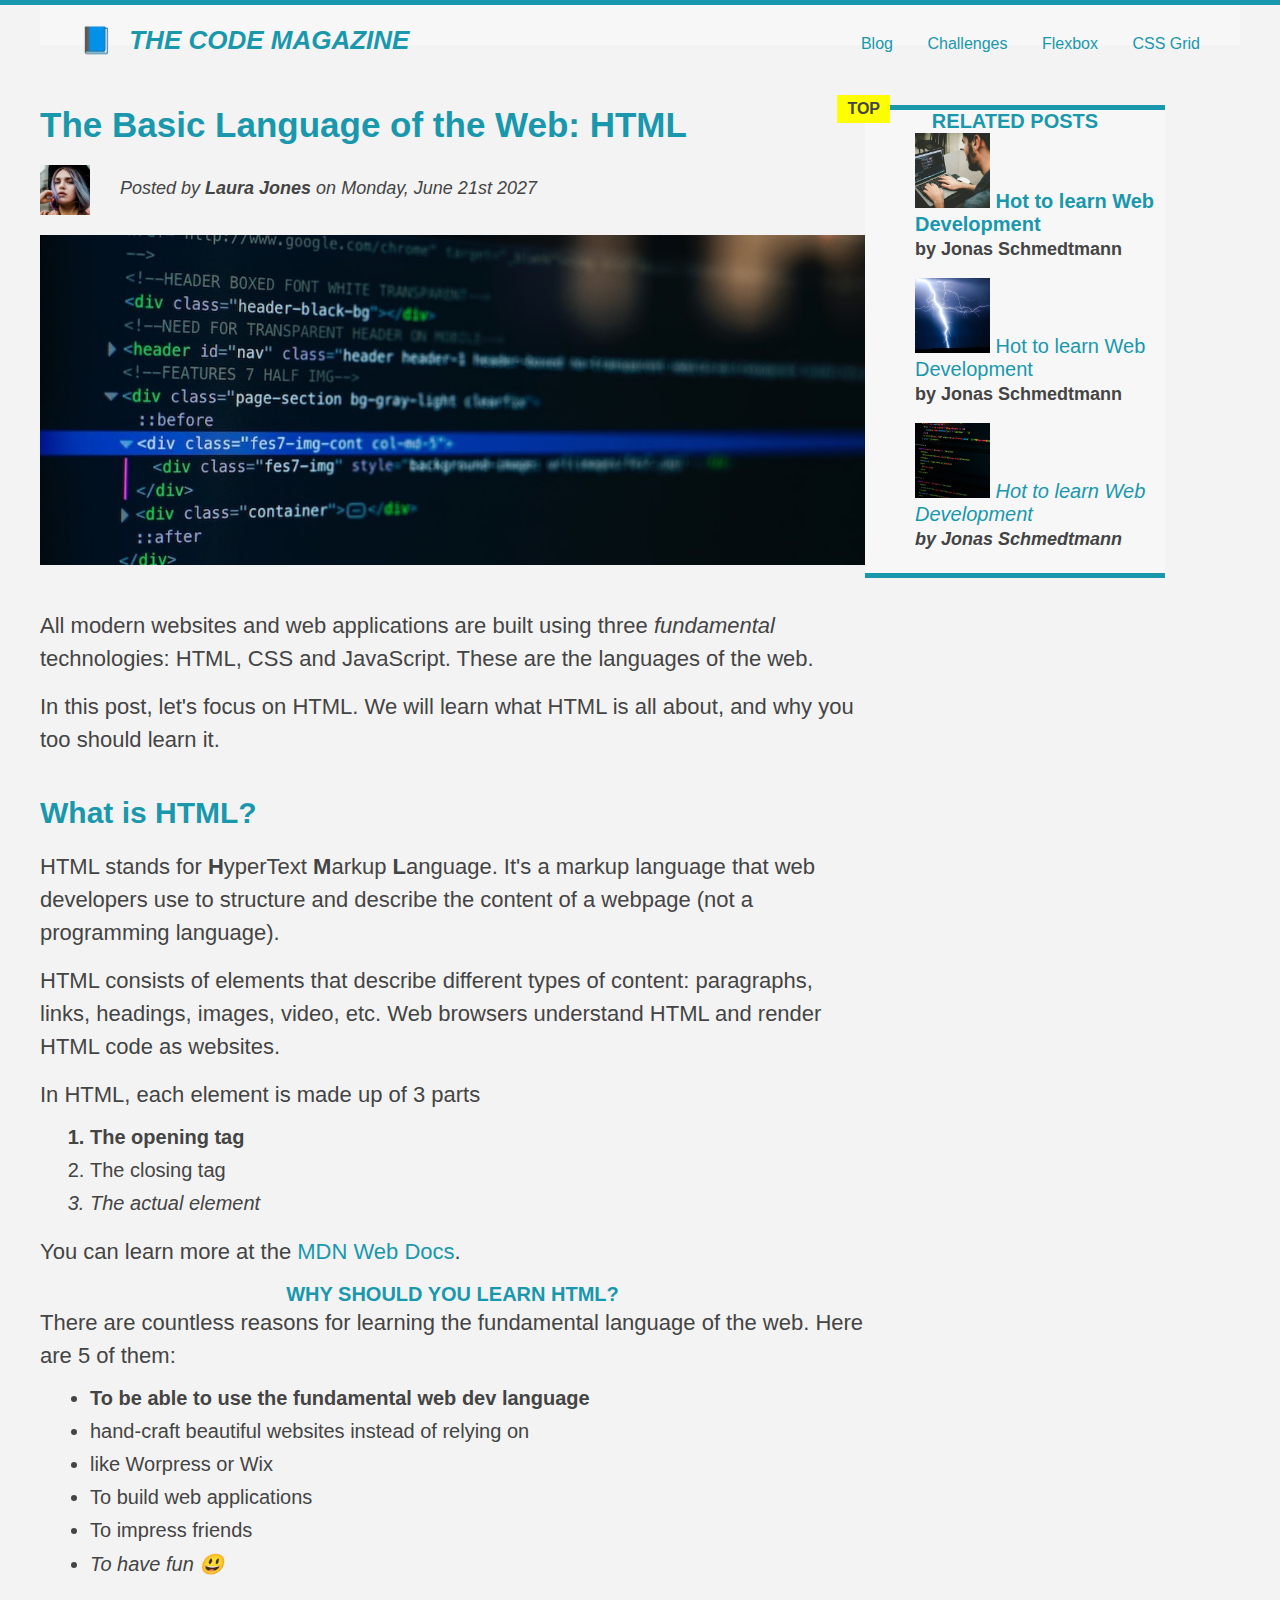
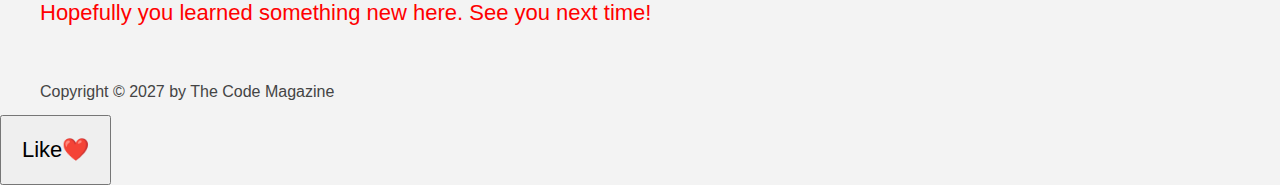
<file: index.html>
<!DOCTYPE html>
<html lang="en">

<head>
  <meta charset="UTF-8">
  <meta name="description" content="opis strony">
  <meta name="keywords" content="html5, html, css, css3, web design">
  <meta http-equiv="X-UA-Compatible" content="IE=edge">
  <meta name="viewport" content="width=device-width, initial-scale=1.0">
  <link rel="stylesheet" href="style.css">
  <title>The Basic Language of the Web: HTML</title>
</head>

<body>
  <div class="container">
    <header class="main-header" class="clearfix">
      <h1>📘 The Code Magazine</h1>
      <nav>
        <a href="./nav/Blog.html">Blog</a>
        <a href="./nav/Challenges.html">Challenges</a>
        <a href="./nav/Flexbox.html">Flexbox</a>
        <a href="./nav/CssGrid.html">CSS Grid</a>
      </nav>
    </header>
    <article>
      <header class="post-header">
        <h2>The Basic Language of the Web: HTML</h2>
        <img src="./img/laura-jones.jpg" alt="Laura Jones" height="50" width="50" class="author-img">

        <p id="author" class="author">Posted by <strong>Laura Jones</strong> on Monday, June 21st 2027</p>
        <img src="./img/post-img.jpg" alt="HTML code on a screen" class="post-img">
      </header>

      <p>All modern websites and web applications are built using three <i>fundamental</i> technologies: HTML, CSS and
        JavaScript.
        These are the languages of the web.</p>
      <p>In this post, let's focus on HTML. We will learn what HTML is all about, and why you too should learn it.</p>

      <h3>What is HTML?</h3>
      <p>HTML stands for <strong>H</strong>yperText <strong>M</strong>arkup <strong>L</strong>anguage. It's a markup
        language that web developers use to structure and describe the content of a webpage (not a programming
        language).
      </p>
      <p>HTML consists of elements that describe different types of content: paragraphs, links, headings, images, video,
        etc. Web browsers understand HTML and render HTML code as websites.</p>
      <p>In HTML, each element is made up of 3 parts</p>
      <ol>
        <li class="first-line">The opening tag</li>
        <li>The closing tag</li>
        <li>The actual element</li>
      </ol>
      <p>You can learn more at the <a href="https://developer.mozilla.org/en-US/" target="_blank" title="Poradnik">MDN
          Web
          Docs</a>.</p>

      <h4>Why should you learn HTML?</h4>
      <p>There are countless reasons for learning the fundamental language of the web. Here are 5 of them:</p>
      <ul>
        <li>To be able to use the fundamental web dev language</li>
        <li>hand-craft beautiful websites instead of relying on </li>
        <li>like Worpress or Wix</li>
        <li>To build web applications</li>
        <li>To impress friends</li>
        <li>To have fun 😃</li>
      </ul>
      <p>Hopefully you learned something new here. See you next time!</p>
    </article>

    <aside>
      <h4>Related posts</h4>
      <ul class="related">
        <li>
          <img src="./img/related-1.jpg" alt="" height="75" width="75">
          <a href="#">Hot to learn Web Development</a>
          <p class="related-author">by Jonas Schmedtmann</p>
        </li>
        <li>
          <img src="./img/related-2.jpg" alt="" height="75" width="75">
          <a href="#">Hot to learn Web Development</a>
          <p class="related-author">by Jonas Schmedtmann</p>
        </li>
        <li>
          <img src="./img/related-3.jpg" alt="" height="75" width="75">
          <a href="#">Hot to learn Web Development</a>
          <p class="related-author">by Jonas Schmedtmann</p>
        </li>
      </ul>
    </aside>

    <footer>
      <p id="copyright" class="copyright-text">
        Copyright &copy; 2027 by The Code Magazine
      </p>
    </footer>
  </div>
  <button>Like❤️</button>
</body>

</html>
</file>
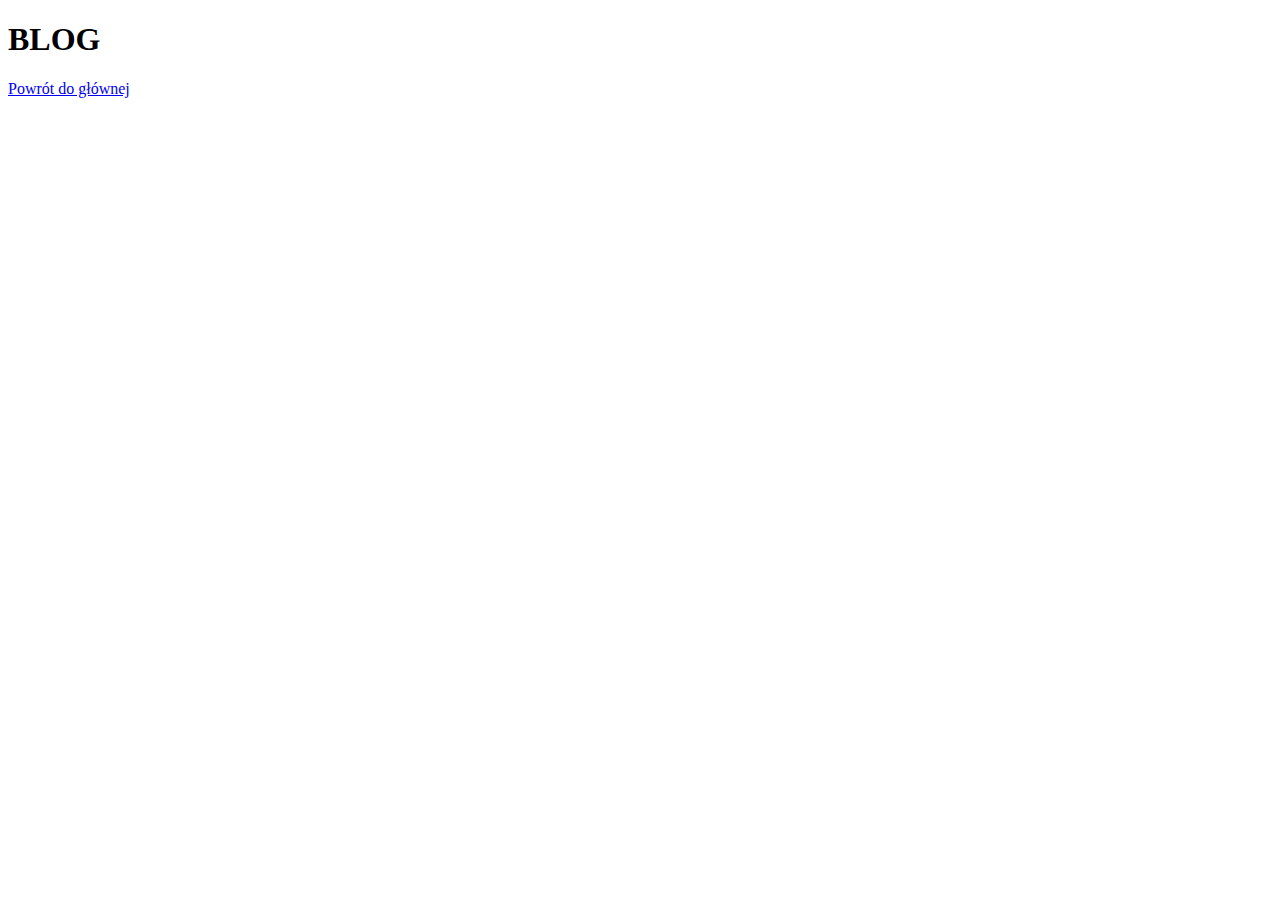
<file: nav/Blog.html>
<!DOCTYPE html>
<html lang="en">

<head>
  <meta charset="UTF-8">
  <meta http-equiv="X-UA-Compatible" content="IE=edge">
  <meta name="viewport" content="width=device-width, initial-scale=1.0">
  <title>Blog</title>
</head>

<body>
<h1>BLOG</h1>
<a href="../index.html">Powrót do głównej</a>
</body>

</html>
</file>
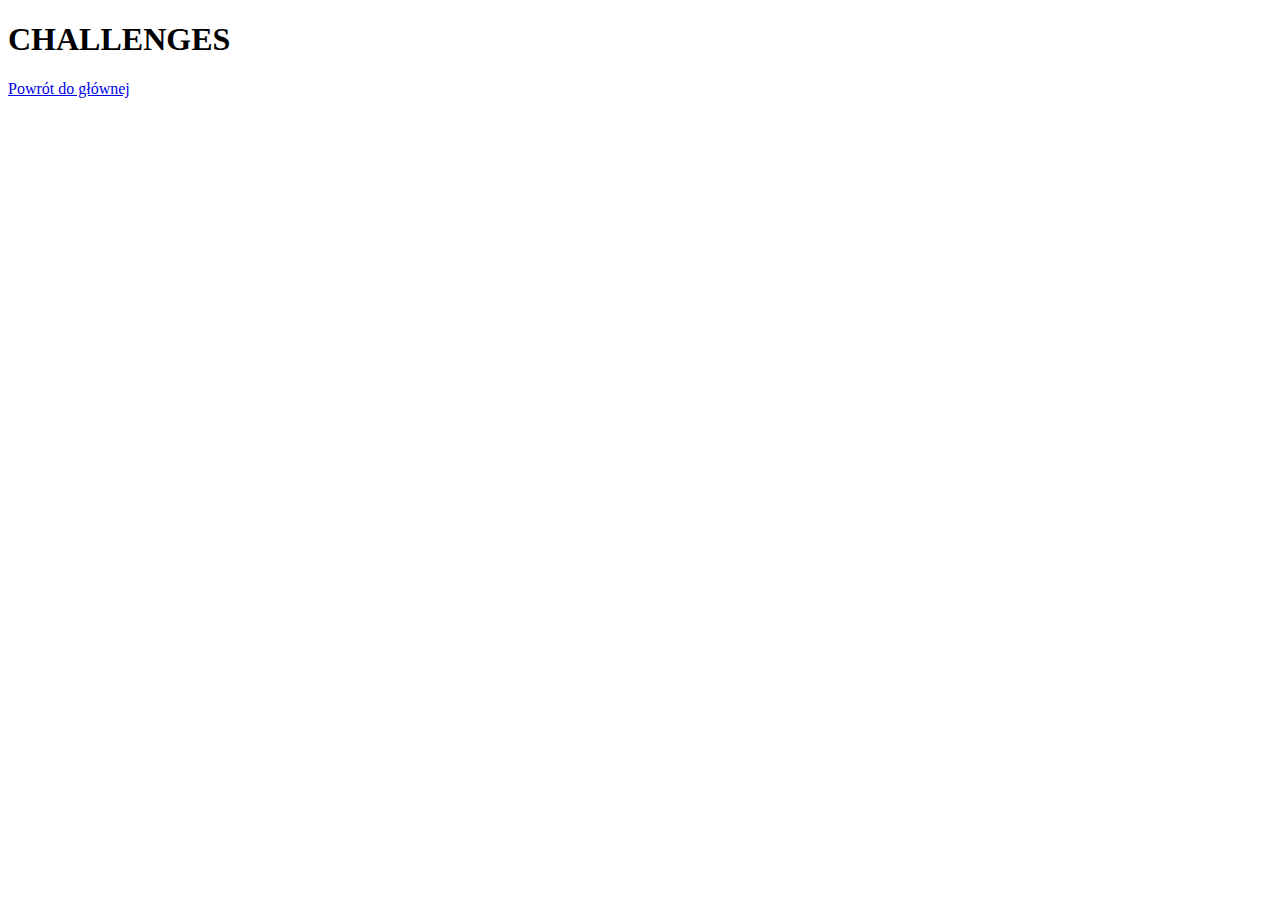
<file: nav/Challenges.html>
<!DOCTYPE html>
<html lang="en">

<head>
  <meta charset="UTF-8">
  <meta http-equiv="X-UA-Compatible" content="IE=edge">
  <meta name="viewport" content="width=device-width, initial-scale=1.0">
  <title>Challenges</title>
</head>

<body>
<h1>CHALLENGES</h1>
<a href="../index.html">Powrót do głównej</a>
</body>

</html>
</file>
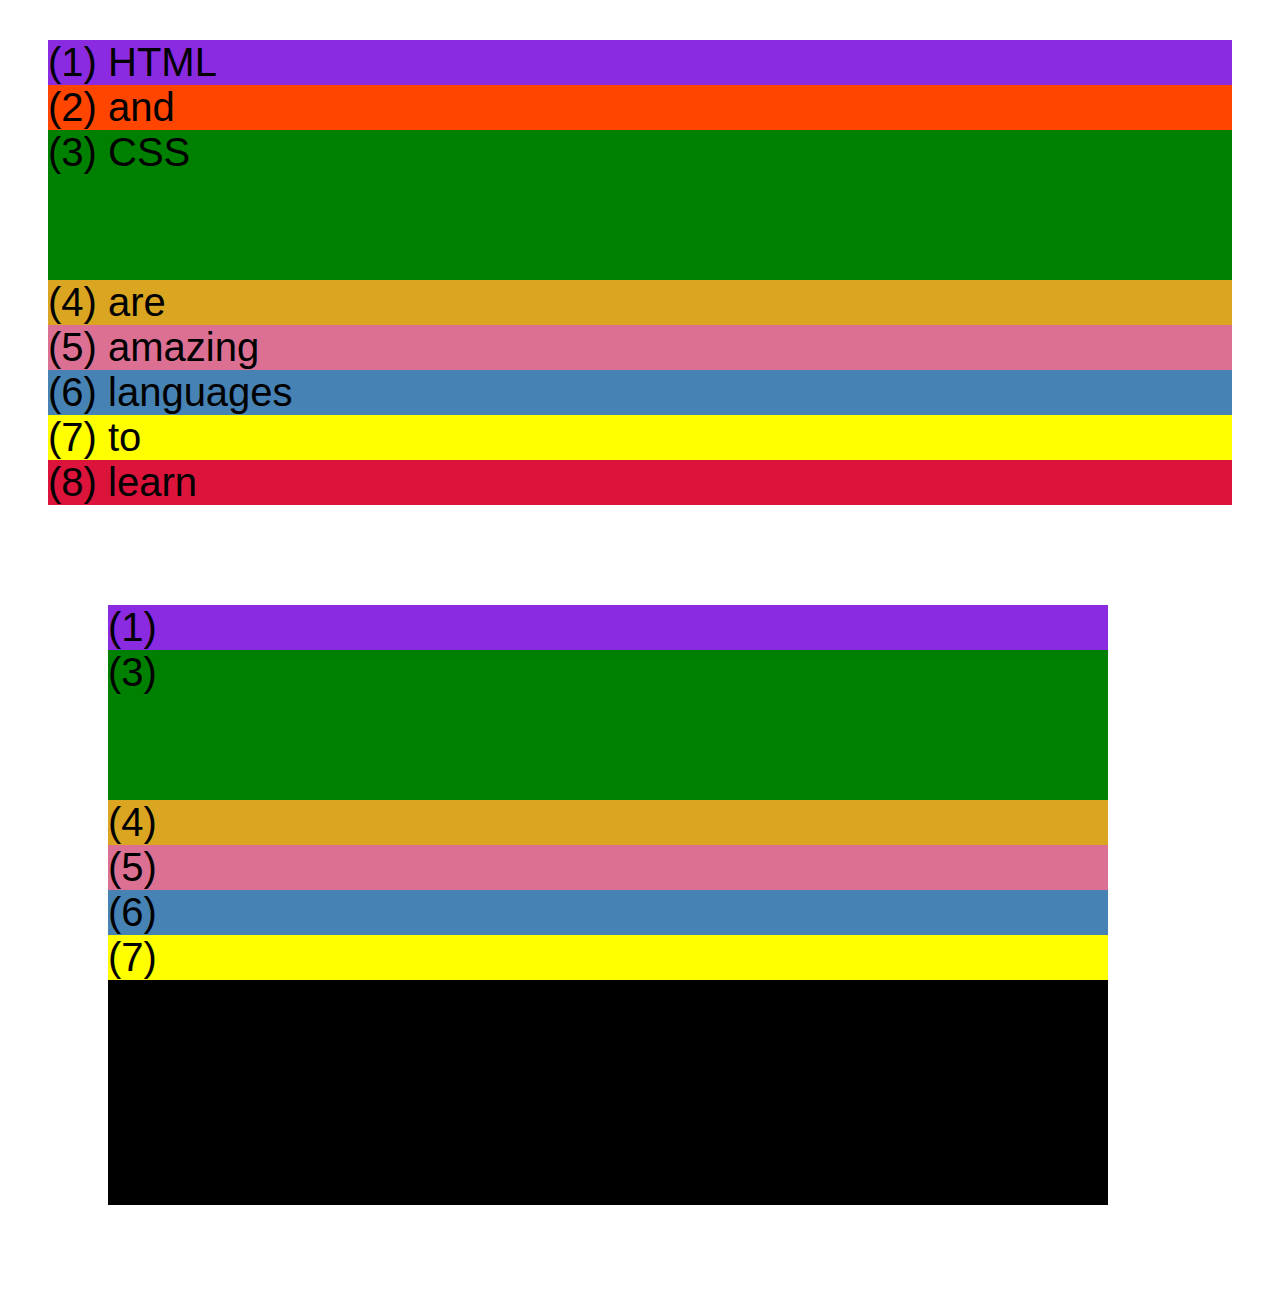
<file: nav/CssGrid.html>
<!DOCTYPE html>
<html lang="en">
  <head>
    <meta charset="UTF-8" />
    <meta http-equiv="X-UA-Compatible" content="IE=edge" />
    <meta name="viewport" content="width=device-width, initial-scale=1.0" />
    <title>CSS Grid</title>
    <style>
      .el--1 {
        background-color: blueviolet;
      }
      .el--2 {
        background-color: orangered;
      }
      .el--3 {
        background-color: green;
        height: 150px;
      }
      .el--4 {
        background-color: goldenrod;
      }
      .el--5 {
        background-color: palevioletred;
      }
      .el--6 {
        background-color: steelblue;
      }
      .el--7 {
        background-color: yellow;
      }
      .el--8 {
        background-color: crimson;
      }

      .container--1 {
        /* STARTER */
        font-family: sans-serif;
        background-color: #ddd;
        font-size: 40px;
        margin: 40px;

        /* CSS GRID */
      }

      .container--2 {
        /* STARTER */
        font-family: sans-serif;
        background-color: black;
        font-size: 40px;
        margin: 100px;

        width: 1000px;
        height: 600px;

        /* CSS GRID */
      }
    </style>
  </head>
  <body>
    <div class="container--1">
      <div class="el el--1">(1) HTML</div>
      <div class="el el--2">(2) and</div>
      <div class="el el--3">(3) CSS</div>
      <div class="el el--4">(4) are</div>
      <div class="el el--5">(5) amazing</div>
      <div class="el el--6">(6) languages</div>
      <div class="el el--7">(7) to</div>
      <div class="el el--8">(8) learn</div>
    </div>

    <div class="container--2">
      <div class="el el--1">(1)</div>
      <div class="el el--3">(3)</div>
      <div class="el el--4">(4)</div>
      <div class="el el--5">(5)</div>
      <div class="el el--6">(6)</div>
      <div class="el el--7">(7)</div>
    </div>
  </body>
</html>
</file>
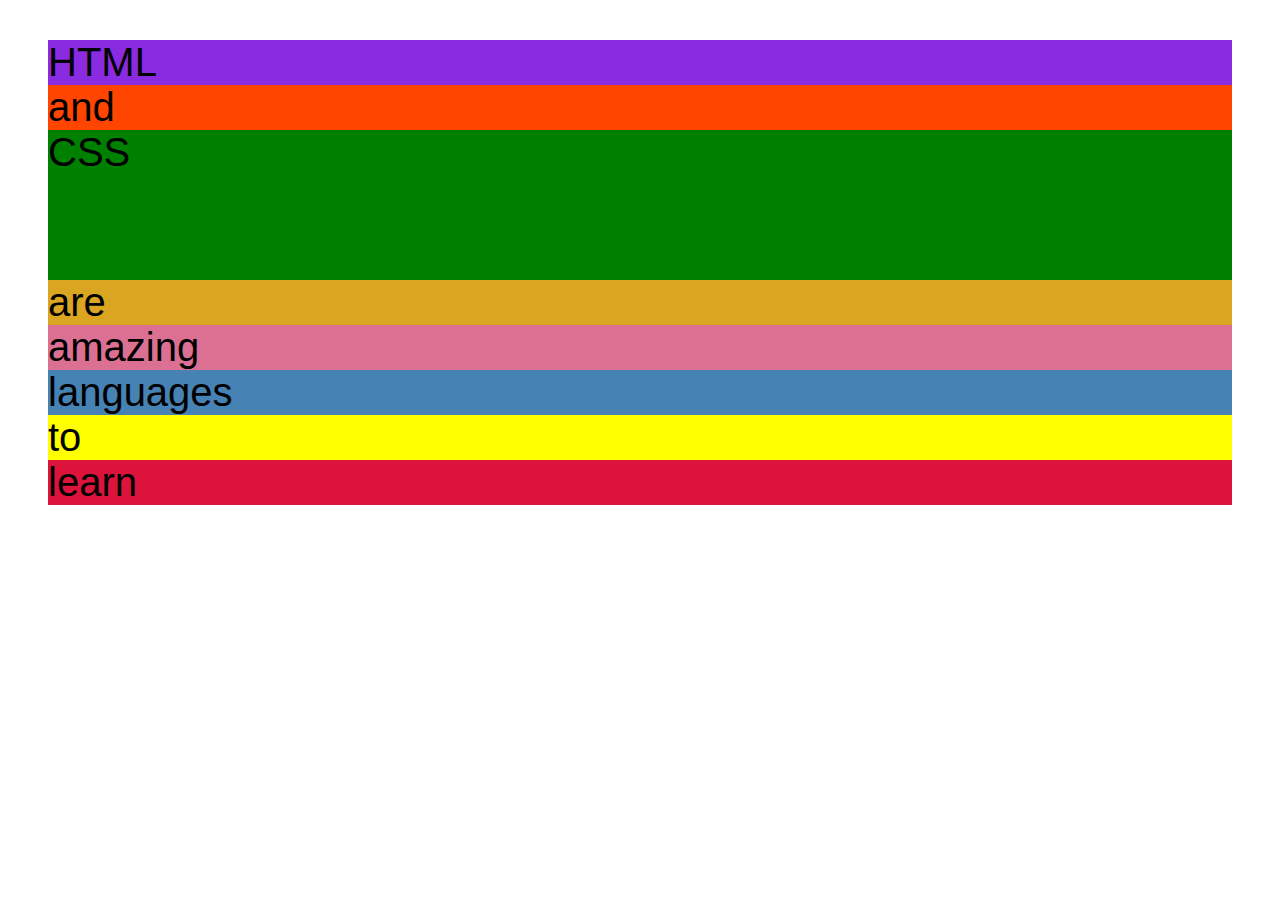
<file: nav/Flexbox.html>
<!DOCTYPE html>
<html lang="en">
  <head>
    <meta charset="UTF-8" />
    <meta http-equiv="X-UA-Compatible" content="IE=edge" />
    <meta name="viewport" content="width=device-width, initial-scale=1.0" />
    <title>Flexbox</title>
    <style>
      .el--1 {
        background-color: blueviolet;
      }
      .el--2 {
        background-color: orangered;
      }
      .el--3 {
        background-color: green;
        height: 150px;
      }
      .el--4 {
        background-color: goldenrod;
      }
      .el--5 {
        background-color: palevioletred;
      }
      .el--6 {
        background-color: steelblue;
      }
      .el--7 {
        background-color: yellow;
      }
      .el--8 {
        background-color: crimson;
      }

      .container {
        /* STARTER */
        font-family: sans-serif;
        background-color: #ddd;
        font-size: 40px;
        margin: 40px;

        /* FLEXBOX */
      }
    </style>
  </head>
  <body>
    <div class="container">
      <div class="el el--1">HTML</div>
      <div class="el el--2">and</div>
      <div class="el el--3">CSS</div>
      <div class="el el--4">are</div>
      <div class="el el--5">amazing</div>
      <div class="el el--6">languages</div>
      <div class="el el--7">to</div>
      <div class="el el--8">learn</div>
    </div>
  </body>
</html>
</file>
<file: style.css>
* {
  margin: 0;
  padding: 0;

}

body {
  font-family: Arial, Helvetica, sans-serif;
  color: #444;
  background-color: #f3f3f3;
  border-top: 5px solid #1998ad;
  position: relative;
}

h1,
h2,
h3,
h4 {
  color: #1998ad;
}

.container {
  width: 1200px;
  margin: 0 auto;
}

h1 {
  font-size: 26px;
  font-style: italic;
  text-transform: uppercase;
  float: left;
}

h2 {
  font-size: 35px;
  position: relative;
  margin-bottom: 20px;
}

.post-header {
  margin-bottom: 40px;
}

.post-img {
  width: 100%;
  height: auto;
}

#author {
  font-size: 18px;
  font-style: italic;
}

h3 {
  font-size: 30px;
  margin-top: 40px;
  margin-bottom: 20px;
}

h4 {
  font-size: 20px;
  text-transform: uppercase;
  text-align: center;
}

article {
  margin-bottom: 40px;
}

p {
  font-size: 22px;
  line-height: 1.5;
  margin-bottom: 15px;
}

ul,
ol {
  margin-left: 50px;
  margin-bottom: 20px;
}

li {
  font-size: 20px;
  margin-bottom: 10px;
}

li:last-child {
  margin-bottom: 0;
}

footer p {
  font-size: 16px;
  line-height: 1;
}

#copyright {
  font-size: 16px;
}

.related-author {
  font-size: 18px;
  font-weight: 700;
}

.related {
  list-style: none;
}

.main-header {
  background-color: #f7f7f7;
  padding: 20px 40px;
  margin-bottom: 60px;
}

aside {
  background-color: #f7f7f7;
  border-top: 5px solid #1998ad;
  border-bottom: 5px solid #1998ad;
  /* padding: 50px; */
}

li:first-child {
  font-weight: 700;
}

li:last-child {
  font-style: italic;
}

article p:last-child {
  color: red;
}

a:link {
  color: #1998ad;
  text-decoration: none;
}

a:visited {
  color: #1998ad;
}

a:hover {
  color: orangered;
  font-weight: 700;
  text-decoration: underline dotted orangered;
}

nav a:link {
  display: inline-block;
  margin-right: 30px;
  margin-top: 10px;
}

nav a:link:last-child {
  margin-right: 0;
}

button {
  font-size: 22px;
  padding: 20px;
  cursor: pointer;
  position: absolute;
}

h1::first-letter {
  font-style: normal;
  margin-right: 10px;
}

h2::after {
  content: "TOP";
  color: #444;
  background-color: yellow;
  display: inline-block;
  font-size: 16px;
  font-weight: bold;
  padding: 5px 10px;
  position: absolute;
  top: -10px;
  right: -25px;
}

/* floaty */

.author-img {
  float: left;
  margin-bottom: 20px;
}

.author {
  padding-left: 30px;
  padding-top: 10px;
  float: left;
}

nav {
  float: right;
}

.clearfix::after {
  clear: both;
  content: "";
  display: block;
}

/* layout */
article {
  width: 825px;
  float: left;

}

aside {
  width: 300px;
  float: left;
}

footer {
  clear: both;
}
</file>
